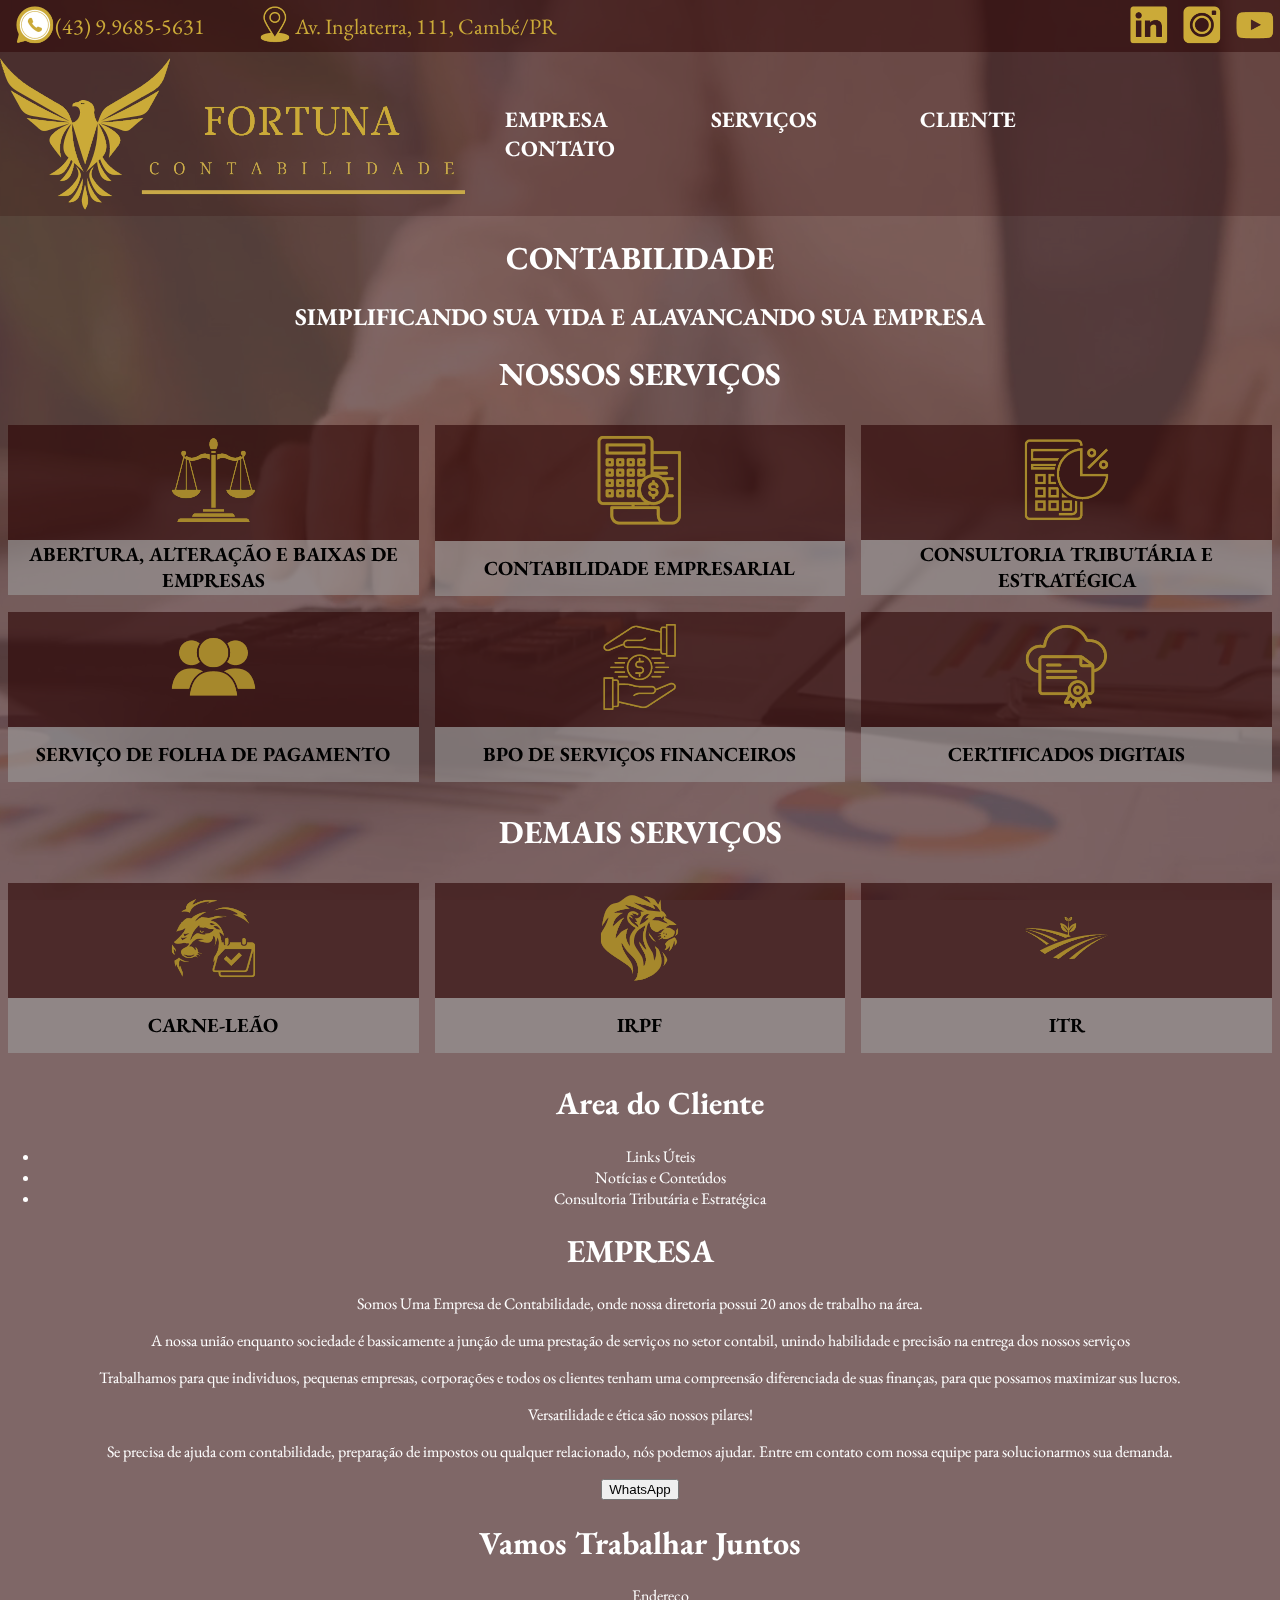
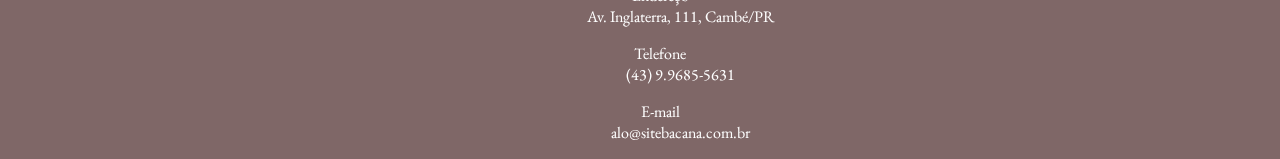
<file: index.html>
<!DOCTYPE html>
<html lang="pt-br">
  <head>
    <meta charset="utf-8" />
    <!--Utilizado para ler os caracteres da pagina-->
    <title>FORTUNA CONTABILIDADE</title>
    <!--Titulo que aparece na aba-->
    <meta
      name=" description"
      content="O que ira aparecer no navegador quando buscar em um buscador"
    />
    <!--Mostra esta mensagem no buscador-->
    <!--<meta name="robots" content="noindex">Não mostra a pagina como resultado de busca-->
    <!--<meta name="robots" content="nofollow">Não cria link entre o site e links inseridos nesta pagina, bom para comentarios-->
    <meta name="viewport" content="width=device-width, initial-scale=1.0" />
    <!--Ajusta a pagina ao dispositivo utilizado automaticamente, ajusta largura do conteudo para a mesma da tela, define o zoom inicial 1.0 padrão do browser -->
    <link rel="preconnect" href="https://fonts.googleapis.com" />
    <link rel="preconnect" href="https://fonts.gstatic.com" crossorigin />
    <link
      href="https://fonts.googleapis.com/css2?family=EB+Garamond&display=swap"
      rel="stylesheet"
    />
    <link rel="stylesheet" href="CSS/estilo.css" />
    <link rel="icon" href="img/Icone.png" />
  </head>
  <body>
    <div class="banner">
      <video autoplay muted loop>
        <source src="vid/BacgroundVid.mp4" />
      </video>
      <div class="content">
        <header>
          <div class="uperbanner" id="BanerSuperior">
            <div class="ub_esquerda">
              <div class="whatsappdiv">
                <a href="https://wa.me/5543996855631" target="_blank"
                  ><img src="img/whats.png" alt=""
                /></a>
                <a
                  class="linktexto"
                  href="https://wa.me/5543996855631"
                  target="_blank"
                  >(43) 9.9685-5631</a
                >
              </div>
              <div class="maps">
                <a
                  href="https://www.google.com.br/maps/place/Av.+Inglaterra,+111+-+Centro,+Camb%C3%A9+-+PR,+86181-000/@-23.276807,-51.276056,17z/data=!3m1!4b1!4m5!3m4!1s0x94eb59f18ce6b0b7:0xdc1c97b277491d11!8m2!3d-23.2768119!4d-51.2734811?entry=ttu"
                  target="_blank"
                  ><img src="img/maps.png" alt=""
                /></a>
                <a
                  class="linktexto"
                  href="https://www.google.com.br/maps/place/Av.+Inglaterra,+111+-+Centro,+Camb%C3%A9+-+PR,+86181-000/@-23.276807,-51.276056,17z/data=!3m1!4b1!4m5!3m4!1s0x94eb59f18ce6b0b7:0xdc1c97b277491d11!8m2!3d-23.2768119!4d-51.2734811?entry=ttu"
                  target="_blank"
                  >Av. Inglaterra, 111, Cambé/PR</a
                >
              </div>
            </div>
            <div class="ub_direita">
              <a href="#" target="_blank"
                ><img src="img/linkedin.png" alt="Linkedin"
              /></a>
              <a
                href="https://www.instagram.com/fortuna.cont?igsh=eDJyZnozdm5odjB0"
                target="_blank"
                ><img src="img/insta.png" alt="Instagram"
              /></a>
              <a href="#" target="_blank"
                ><img src="img/youtube.png" alt="YouTube"
              /></a>
            </div>
          </div>
          <div class="conteiner">
            <div class="logo"><img class="imglogo" src="img/LogoF.png" /></div>
            <div class="menu">
              <nav>
                <ul>
                  <a href="empresa.html" target="_blank"> EMPRESA</a>
                  <a href="services.html" target="_blank"> SERVIÇOS</a>
                  <a href="cliente.html" target="_blank"> CLIENTE</a>
                  <a href="contato.html" target="_blank"> CONTATO</a>
                </ul>
              </nav>
            </div>
          </div>
        </header>
        <div class="banner_principal">
          <h1>CONTABILIDADE</h1>
          <h2>SIMPLIFICANDO SUA VIDA E ALAVANCANDO SUA EMPRESA</h2>
        </div>
        <div class="teste">
          <div class="services">
            <h1>NOSSOS SERVIÇOS</h1>
            <div class="services_line1">
              <div class="box_service">
                <div class="services_red">
                  <img src="img/abertura.png" alt="" />
                </div>
                <div class="services_grey">
                  <a href="" target="_blank"
                    >Abertura, Alteração e Baixas de Empresas</a
                  >
                </div>
              </div>

              <div class="box_service">
                <div class="services_red">
                  <a href="" target="_blank">
                    <img src="img/empresarial.png" alt="" />
                  </a>
                </div>
                <div class="services_grey">
                  <a href="" target="_blank">Contabilidade Empresarial</a>
                </div>
              </div>

              <div class="box_service">
                <div class="services_red">
                  <img src="img/consultoria.png" alt="" />
                </div>
                <div class="services_grey">
                  <a href="" target="_blank"
                    >Consultoria Tributária e Estratégica</a
                  >
                </div>
              </div>
            </div>
            <div class="services_line2">
              <div class="box_service">
                <div class="services_red">
                  <img src="img/folha.png" alt="" />
                </div>
                <div class="services_grey">
                  <a href="" target="_blank">Serviço de Folha de Pagamento</a>
                </div>
              </div>
              <div class="box_service">
                <div class="services_red">
                  <img src="img/bpo.png" alt="" />
                </div>
                <div class="services_grey">
                  <a href="" target="_blank">BPO de Serviços Financeiros</a>
                </div>
              </div>
              <div class="box_service">
                <div class="services_red">
                  <img src="img/certificado.png" alt="" />
                </div>
                <div class="services_grey">
                  <a href="" target="_blank">Certificados Digitais</a>
                </div>
              </div>
            </div>
            <h1>DEMAIS SERVIÇOS</h1>
            <div class="services_line3">
              <div class="box_service">
                <div class="services_red">
                  <img src="img/carne.png" alt="" />
                </div>
                <div class="services_grey">
                  <a href="" target="_blank">Carne-Leão</a>
                </div>
              </div>

              <div class="box_service">
                <div class="services_red">
                  <img src="img/irpf.png" alt="" />
                </div>
                <div class="services_grey">
                  <a href="" target="_blank">IRPF</a>
                </div>
              </div>
              <div class="box_service">
                <div class="services_red">
                  <img src="img/itr.png" alt="" />
                </div>
                <div class="services_grey">
                  <a href="" target="_blank">ITR</a>
                </div>
              </div>
            </div>
          </div>

          <ul>
            <h1>Area do Cliente</h1>
            <li>Links Úteis</li>
            <li>Notícias e Conteúdos</li>
            <li>Consultoria Tributária e Estratégica</li>
          </ul>

          <h1>EMPRESA</h1>
          <p>
            Somos Uma Empresa de Contabilidade, onde nossa diretoria possui 20
            anos de trabalho na área.
          </p>
          <p>
            A nossa união enquanto sociedade é bassicamente a junção de uma
            prestação de serviços no setor contabil, unindo habilidade e
            precisão na entrega dos nossos serviços
          </p>
          <p>
            Trabalhamos para que individuos, pequenas empresas, corporações e
            todos os clientes tenham uma compreensão diferenciada de suas
            finanças, para que possamos maximizar sus lucros.
          </p>
          <p>Versatilidade e ética são nossos pilares!</p>
          <p>
            Se precisa de ajuda com contabilidade, preparação de impostos ou
            qualquer relacionado, nós podemos ajudar. Entre em contato com nossa
            equipe para solucionarmos sua demanda.
          </p>
          <button>WhatsApp</button>

          <h1>Vamos Trabalhar Juntos</h1>
          <ul>
            Endereço
            <ul>
              Av. Inglaterra, 111, Cambé/PR
            </ul>
          </ul>
          <ul>
            Telefone
            <ul>
              (43) 9.9685-5631
            </ul>
          </ul>
          <ul>
            E-mail
            <ul>
              alo@sitebacana.com.br
            </ul>
          </ul>
        </div>
      </div>
    </div>
  </body>
</html>
</file>
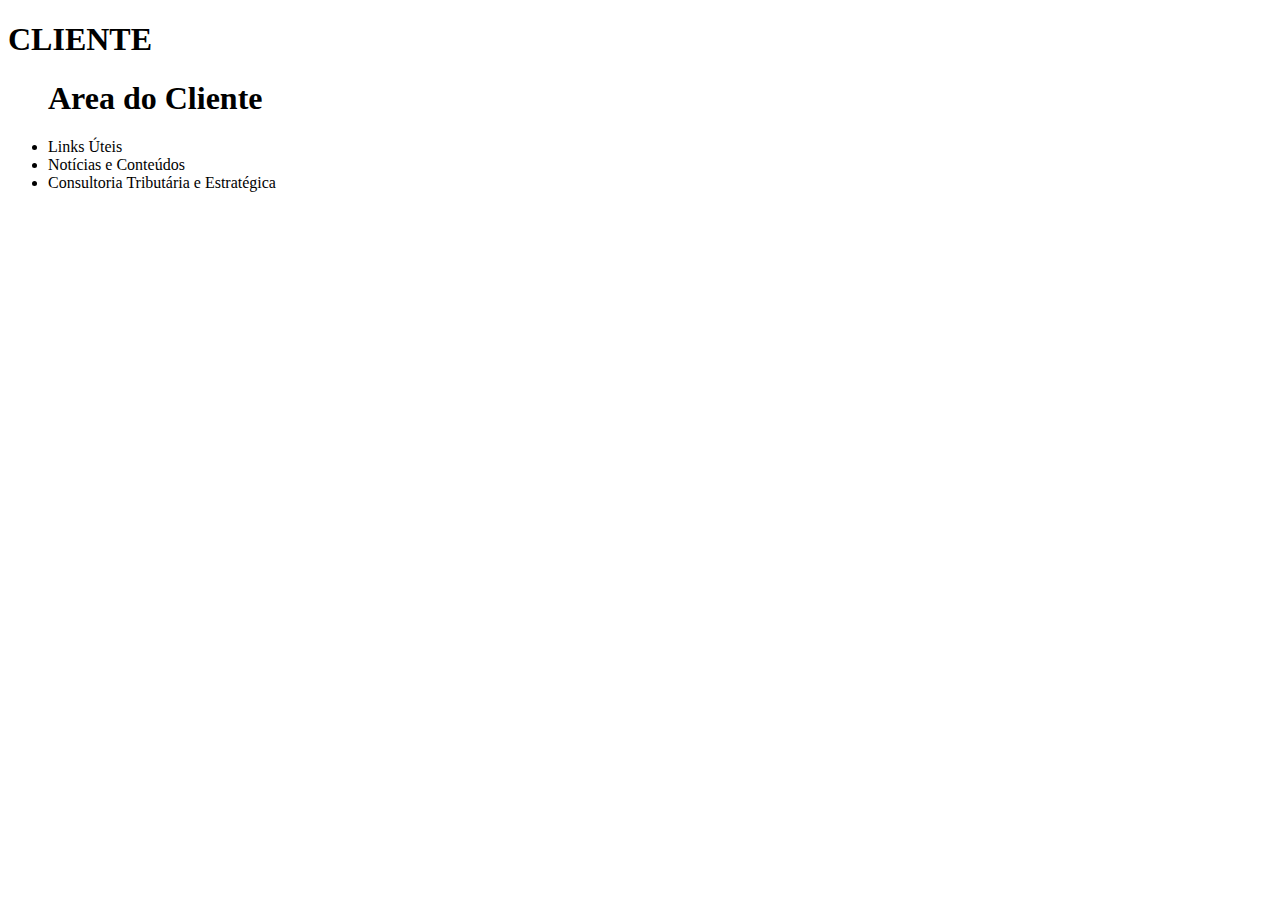
<file: cliente.html>
<!Doctype html>
<html lang="pt-br">
    <head>
        <meta charset="utf-8"> <!--Utilizado para ler os caracteres da pagina-->
         <title>CLIENTE</title><!--Titulo que aparece na aba-->
         <!-- <meta name=" description" content="O que ira aparecer no navegador quando buscar em um buscador"> Mostra esta mensagem no buscador-->
         <meta name="robots" content="noindex"><!--Não mostra a pagina como resultado de busca-->
         <!--<meta name="robots" content="nofollow">Não cria link entre o site e links inseridos nesta pagina, bom para comentarios-->
         <meta name="viewport" content="width=device-width, initial-scale=1.0"><!--Ajusta a pagina ao dispositivo utilizado automaticamente, ajusta largura do conteudo para a mesma da tela, define o zoom inicial 1.0 padrão do browser -->
         <style>
            
         </style>
    </head>
    <body><div>
        <h1>CLIENTE</h1>
        <div>
            <ul><h1>Area do Cliente</h1>
                <li>Links Úteis</li>
                <li>Notícias e Conteúdos</li>
                <li>Consultoria Tributária e Estratégica</li>
            </ul>
        </div>
        </div>
    </body>
</html>
</file>
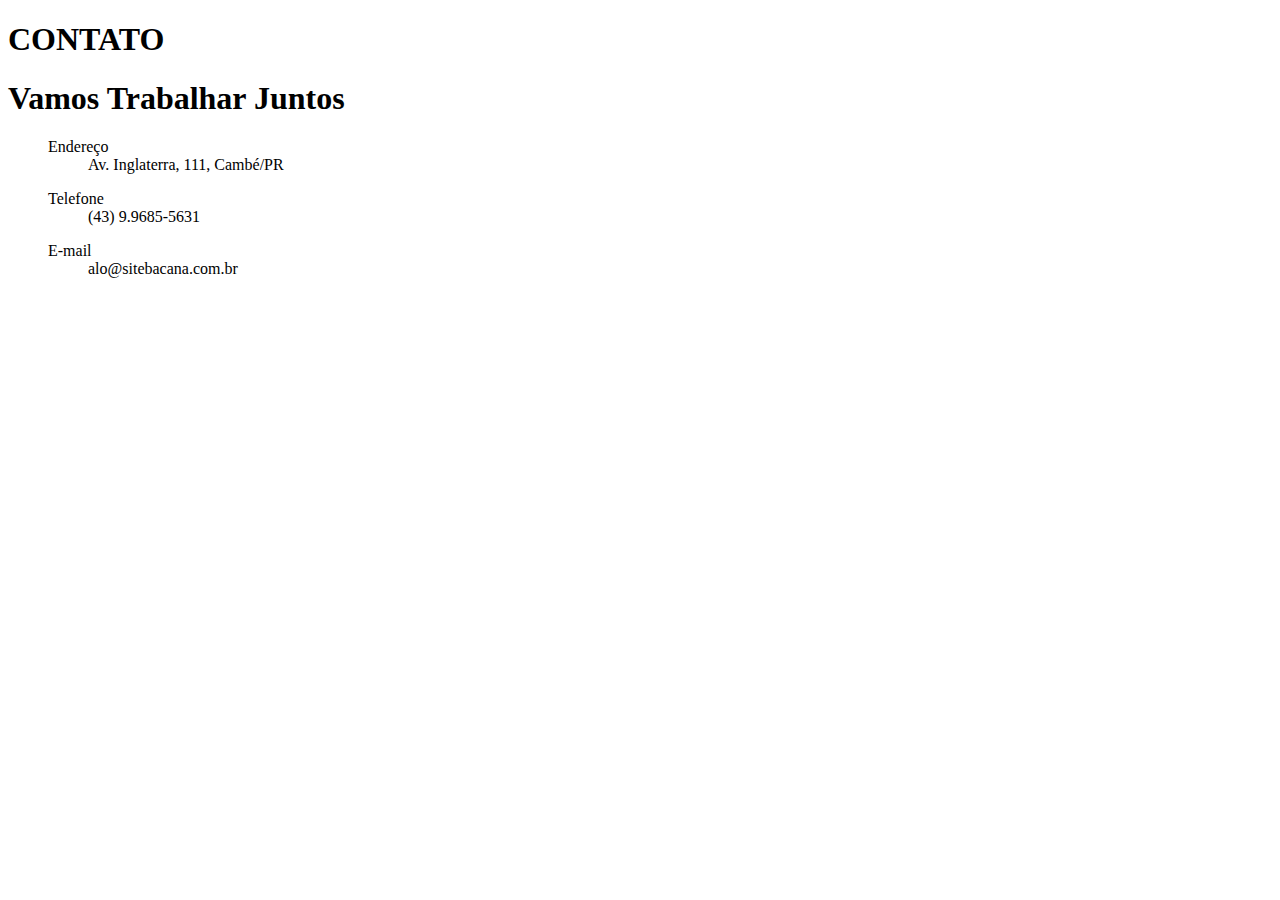
<file: contato.html>
<!Doctype html>
<html lang="pt-br">
    <head>
        <meta charset="utf-8"> <!--Utilizado para ler os caracteres da pagina-->
         <title>CONTATO</title><!--Titulo que aparece na aba-->
         <!-- <meta name=" description" content="O que ira aparecer no navegador quando buscar em um buscador"> Mostra esta mensagem no buscador-->
         <meta name="robots" content="noindex"><!--Não mostra a pagina como resultado de busca-->
         <!--<meta name="robots" content="nofollow">Não cria link entre o site e links inseridos nesta pagina, bom para comentarios-->
         <meta name="viewport" content="width=device-width, initial-scale=1.0"><!--Ajusta a pagina ao dispositivo utilizado automaticamente, ajusta largura do conteudo para a mesma da tela, define o zoom inicial 1.0 padrão do browser -->
         <style>
            
         </style>
    </head>
    <body><div>
        <h1>CONTATO</h1>
        <div>
            <h1>Vamos Trabalhar Juntos</h1>
            <ul>Endereço
                <ul>Av. Inglaterra, 111, Cambé/PR</ul>
            </ul>
            <ul>Telefone
                <ul>(43) 9.9685-5631</ul>
            </ul>
            <ul>E-mail
                <ul>alo@sitebacana.com.br</ul>
            </ul>
        </div>
        </div>
    </body>
</html>
</file>
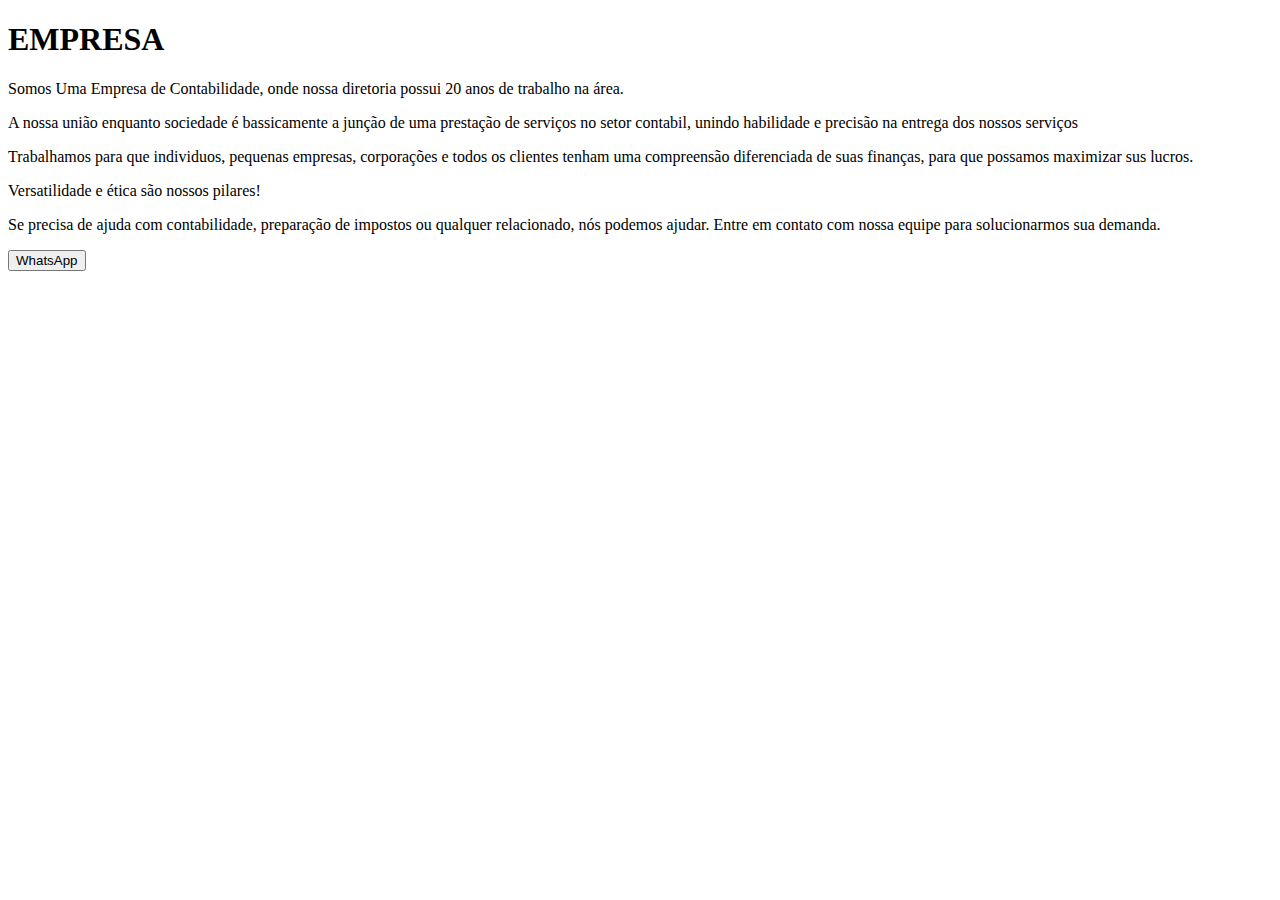
<file: empresa.html>
<!Doctype html>
<html lang="pt-br">
    <head>
        <meta charset="utf-8"> <!--Utilizado para ler os caracteres da pagina-->
         <title>EMPRESA</title><!--Titulo que aparece na aba-->
         <!-- <meta name=" description" content="O que ira aparecer no navegador quando buscar em um buscador"> Mostra esta mensagem no buscador-->
         <meta name="robots" content="noindex"><!--Não mostra a pagina como resultado de busca-->
         <!--<meta name="robots" content="nofollow">Não cria link entre o site e links inseridos nesta pagina, bom para comentarios-->
         <meta name="viewport" content="width=device-width, initial-scale=1.0"><!--Ajusta a pagina ao dispositivo utilizado automaticamente, ajusta largura do conteudo para a mesma da tela, define o zoom inicial 1.0 padrão do browser -->
         <style>
            
         </style>
    </head>
    <body><div>
        <h1>EMPRESA</h1>
        <p>Somos Uma Empresa de Contabilidade, onde nossa diretoria possui 20 anos de trabalho na área.</p>
        <p>A nossa união enquanto sociedade é bassicamente a junção de uma prestação de serviços no setor contabil, unindo habilidade e precisão na entrega dos nossos serviços</p>
        <p>Trabalhamos para que individuos, pequenas empresas, corporações e todos os clientes tenham uma compreensão diferenciada de suas finanças, para que possamos maximizar sus lucros.</p>
        <p>Versatilidade e ética são nossos pilares!</p>
        <p>Se precisa de ajuda com contabilidade, preparação de impostos ou qualquer relacionado, nós podemos ajudar. Entre em contato com nossa equipe para solucionarmos sua demanda.</p>
        <button>WhatsApp</button>    
    </div>
    <div>
        
    </div>
        
        
    </body>
</html>
</file>
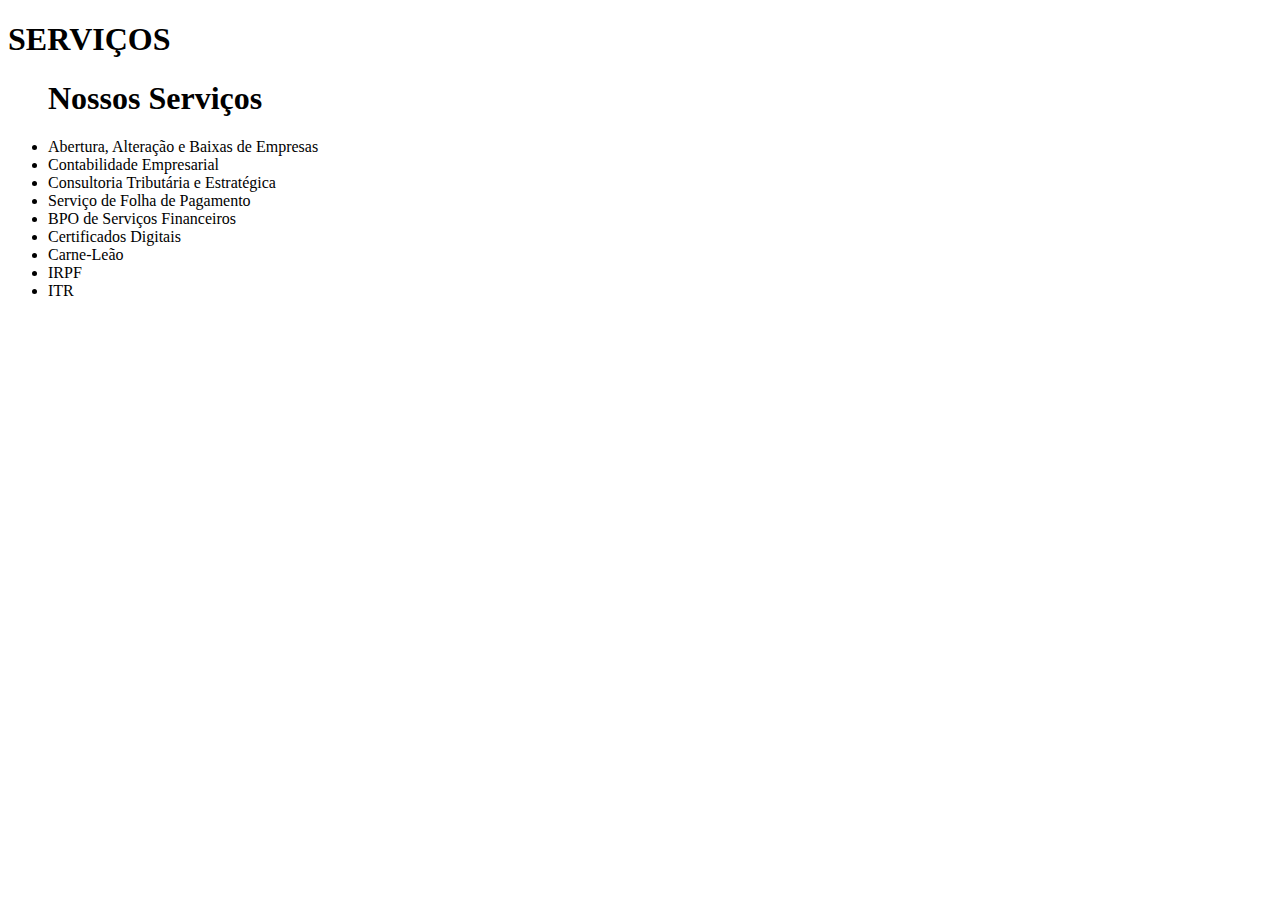
<file: services.html>
<!Doctype html>
<html lang="pt-br">
    <head>
        <meta charset="utf-8"> <!--Utilizado para ler os caracteres da pagina-->
         <title>SERVIÇOS</title><!--Titulo que aparece na aba-->
         <!-- <meta name=" description" content="O que ira aparecer no navegador quando buscar em um buscador"> Mostra esta mensagem no buscador-->
         <meta name="robots" content="noindex"><!--Não mostra a pagina como resultado de busca-->
         <!--<meta name="robots" content="nofollow">Não cria link entre o site e links inseridos nesta pagina, bom para comentarios-->
         <meta name="viewport" content="width=device-width, initial-scale=1.0"><!--Ajusta a pagina ao dispositivo utilizado automaticamente, ajusta largura do conteudo para a mesma da tela, define o zoom inicial 1.0 padrão do browser -->
         <style>
            
         </style>
    </head>
    <body><div>
        <h1>SERVIÇOS</h1>
        <div>
            <ul><h1>Nossos Serviços</h1>
                <li>Abertura, Alteração e Baixas de Empresas</li>
                <li>Contabilidade Empresarial</li>
                <li>Consultoria Tributária e Estratégica</li>
                <li>Serviço de Folha de Pagamento</li>
                <li>BPO de Serviços Financeiros</li>
                <li>Certificados Digitais</li>
                <li>Carne-Leão</li>
                <li>IRPF</li>
                <li>ITR</li>
            </ul>
        </div>
        </div>
    </body>
</html>
</file>
<file: CSS/estilo.css>
body {
  font-family: "EB Garamond", serif;
}
.banner {
  width: 100%;
  height: 100%;
  overflow: hidden;
  display: flex;
  justify-content: center;
  align-items: center;
}
.banner video {
  position: fixed;
  top: 0;
  left: 0;
  object-fit: cover;
  width: 100%;
  height: 100%;
}
.banner .content {
  position: absolute;
  z-index: 1;
  width: 100%;
  height: auto;
  top: 0;
  left: 0;
  background-color: rgba(41, 2, 2, 0.6);
}
.uperbanner {
  display: grid;
  grid-template-columns: 3fr 1fr;
  background-color: rgba(41, 2, 2, 0.6);
}
.uperbanner a {
  color: #cbaa38;
  font-size: 22px;
  text-decoration: none;
}
.uperbanner .ub_esquerda {
  padding-left: 15px;
  display: flex;
  justify-content: left;
  align-items: center;
}
.whatsappdiv {
  padding-right: 50px;
  display: flex;
  justify-content: left;
  align-items: center;
}
.maps {
  display: flex;
  justify-content: left;
  align-items: center;
}
.uperbanner .ub_direita {
  text-align: right;
}
.ub_direita a {
  padding-left: 5px;
  padding-right: 5px;
}
.ub_direita img {
  padding-top: 5px;
}
.ub_esquerda img {
  padding-top: 5px;
}
.conteiner {
  display: grid;
  grid-template-columns: 1fr 2fr;
  background-color: rgba(41, 2, 2, 0.2);
}
.menu {
  margin: auto;
}
.menu a {
  color: white;
  font-weight: bold;
  font-size: 22px;
  text-decoration: none;
  padding-right: 100px;
}
.imglogo {
  margin: auto;
  display: block;
}
.banner_principal {
  text-align: center;
  color: white;
}
.teste {
  color: white;
  text-align: center;
}
.services {
  text-transform: uppercase;
  vertical-align: middle;
}
.services a {
  color: black;
  font-weight: bold;
  font-size: 20px;
  text-decoration: none;
}
.box_service {
  margin: 5px;
  padding: 3px;
}
.services_red {
  background-color: rgba(41, 2, 2, 0.6);
}
.services_grey {
  background-color: rgba(155, 155, 155, 0.6);
  height: 55px;
  display: flex;
  justify-content: center;
  align-items: center;
}
.services_line1 {
  display: grid;
  grid-template-columns: 1fr 1fr 1fr;
}
.services_line2 {
  display: grid;
  grid-template-columns: 1fr 1fr 1fr;
}
.services_line3 {
  display: grid;
  grid-template-columns: 1fr 1fr 1fr;
}

@media screen and (max-width: 1020px) {
  .uperbanner {
    display: flex;
    justify-content: center;
  }
  .uperbanner .ub_esquerda {
    padding-left: 10px;
  }
  .whatsappdiv {
    padding-right: 10px;
  }
  .uperbanner .ub_direita a {
    padding-left: 10px;
  }
  .linktexto {
    display: none;
  }
  .services a {
    font-weight: bold;
    font-size: 10px;
    text-decoration: none;
  }
  .conteiner {
    display: block;
  }
  .menu {
    text-align: center;
  }
  .menu a {
    font-size: 16px;
    padding-right: 10px;
  }
  .imglogo {
    top: 0;
    left: 0;
    object-fit: contain;
    width: 100%;
    height: 100%;
  }
}
</file>
